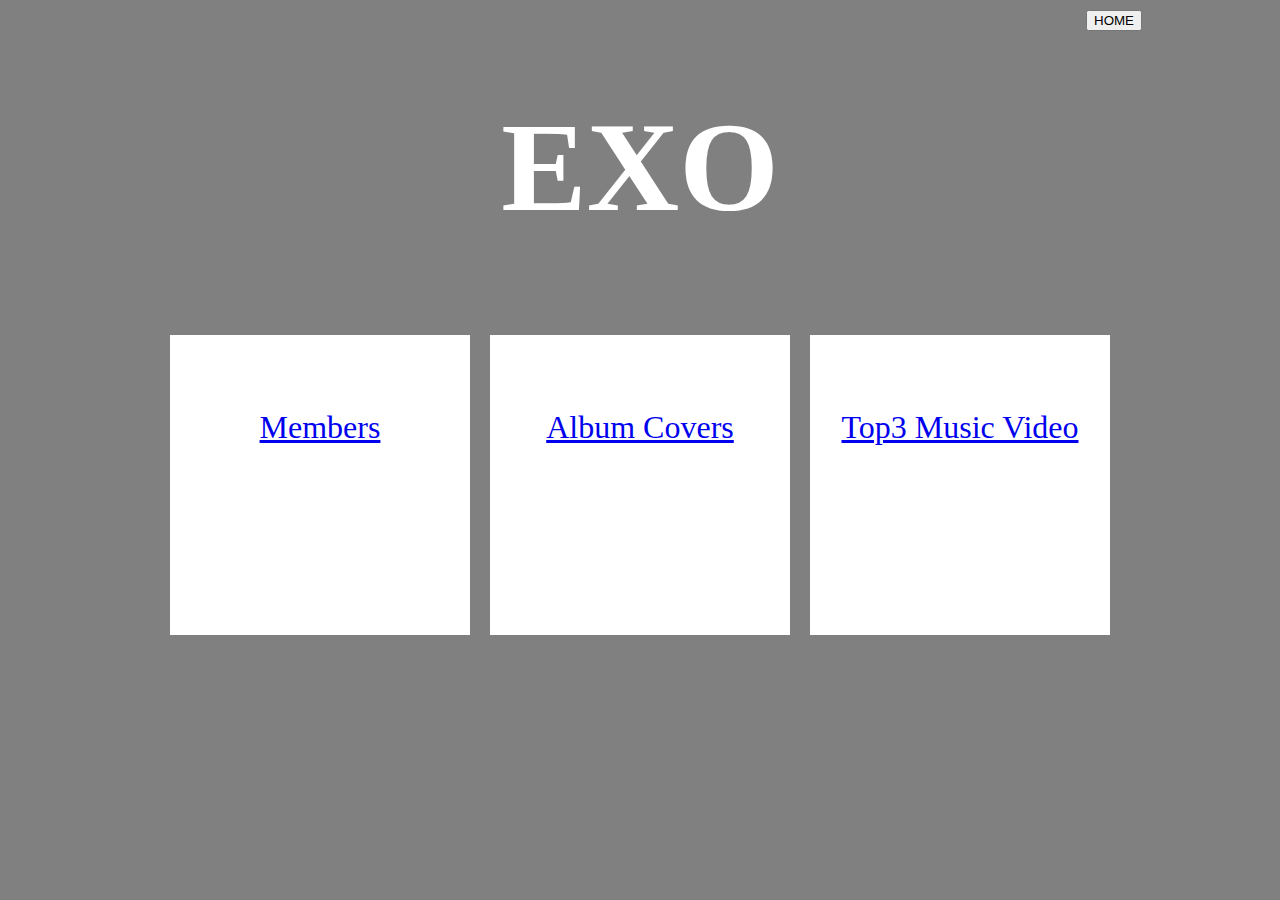
<file: pages/page1/EXO-home.html>
<!DOCTYPE html>
<html>
<head>
    <title>EXO</title>
    <link rel="stylesheet" type="text/css" href="EXO-home.css">
    <script src="EXO-home.js" defer></script>
</head>
<body>
    <div class="container">
        <br>
        <h1>EXO</h1>
        <br>
        <div class="image-row">
            <a href="https://reginajiyun.github.io/reginajiyun.project2.github.io/pages/page2/EXO-members.html" class="image-square">
                <br>
                <div class="overlay-text">Members</div>
            </a>
            <a href="https://reginajiyun.github.io/reginajiyun.project2.github.io/pages/page3/EXO-albumcovers.html" class="image-square">
                <br>
                <div class="overlay-text">Album Covers</div>
            </a>
            <a href="https://reginajiyun.github.io/reginajiyun.project2.github.io/pages/page4/EXO-musicvideos.html" class="image-square">
                <br>
                <div class="overlay-text">Top3 Music Video</div>
            </a>
        </div>
        <br>
        <button id="homeButton">HOME</button>
    </div>
</body>
</html>
</file>
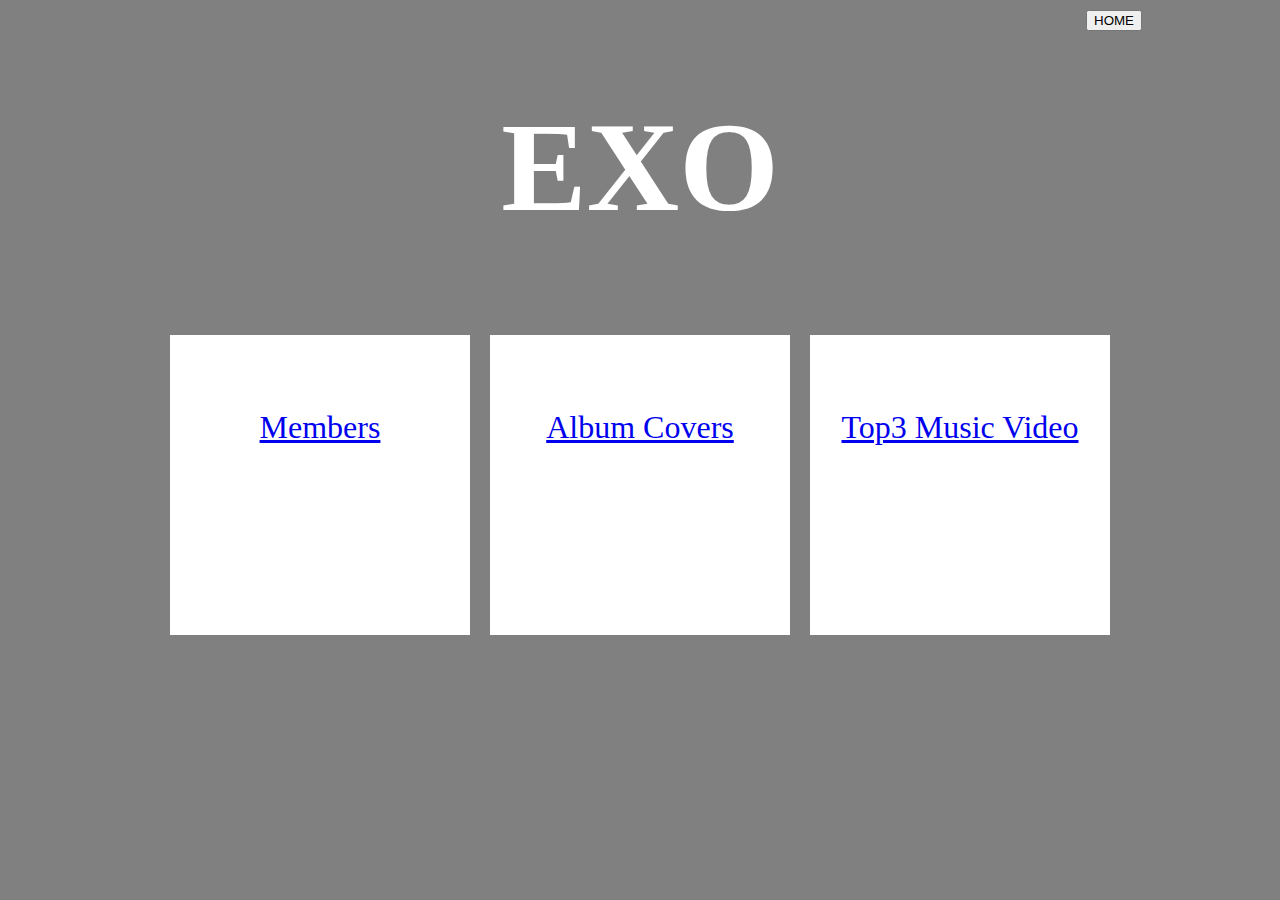
<file: pages/page1/page1.html>
<!DOCTYPE html>
<html>
<head>
    <title>EXO</title>
    <link rel="stylesheet" type="text/css" href="page1.css">
    <script src="page1.js" defer></script>
</head>
<body>
    <div class="container">
        <br>
        <h1>EXO</h1>
        <br>
        <div class="image-row">
            <a href="https://reginajiyun.github.io/reginajiyun.project2.github.io/pages/page2/page2.html" class="image-square">
                <br>
                <div class="overlay-text">Members</div>
            </a>
            <a href="your-link-for-second-square" class="image-square">
                <br>
                <div class="overlay-text">Album Covers</div>
            </a>
            <a href="your-link-for-third-square" class="image-square">
                <br>
                <div class="overlay-text">Top3 Music Video</div>
            </a>
        </div>
        <br>
        <button id="homeButton">HOME</button>
    </div>
</body>
</html>
</file>
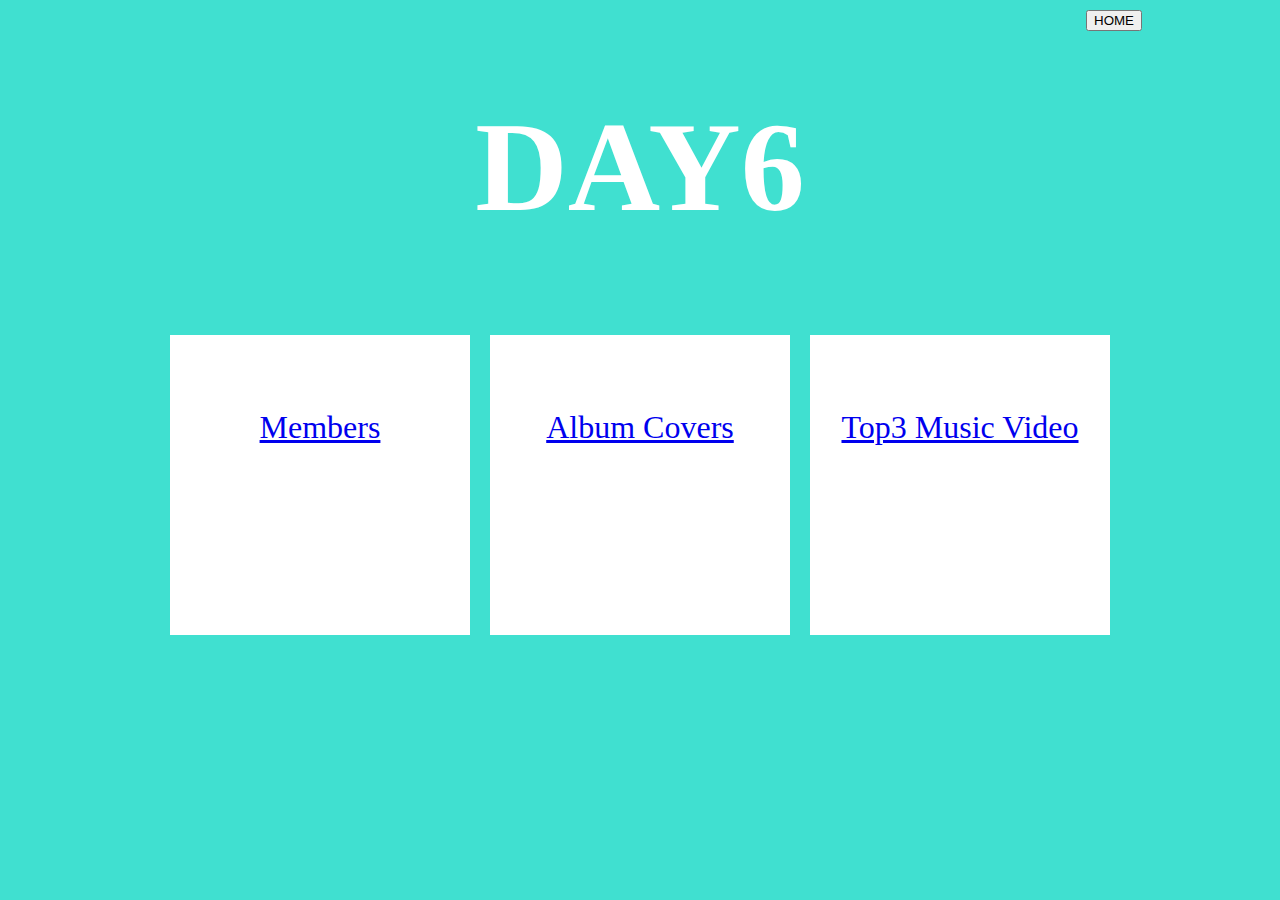
<file: pages/page5/DAY6-home.html>
<!DOCTYPE html>
<html>
<head>
    <title>DAY6</title>
    <link rel="stylesheet" type="text/css" href="DAY6-home.css">
    <script src="DAY6-home.js" defer></script>
</head>
<body>
    <div class="container">
        <br>
        <h1>DAY6</h1>
        <br>
        <div class="image-row">
            <a href="https://reginajiyun.github.io/reginajiyun.project2.github.io/pages/page6/DAY6-members.html" class="image-square">
                <br>
                <div class="overlay-text">Members</div>
            </a>
            <a href="https://reginajiyun.github.io/reginajiyun.project2.github.io/pages/page7/DAY6-albumcovers.html" class="image-square">
                <br>
                <div class="overlay-text">Album Covers</div>
            </a>
            <a href="https://reginajiyun.github.io/reginajiyun.project2.github.io/pages/page8/DAY6-musicvideos.html" class="image-square">
                <br>
                <div class="overlay-text">Top3 Music Video</div>
            </a>
        </div>
        <br>
        <button id="homeButton">HOME</button>
    </div>
</body>
</html>
</file>
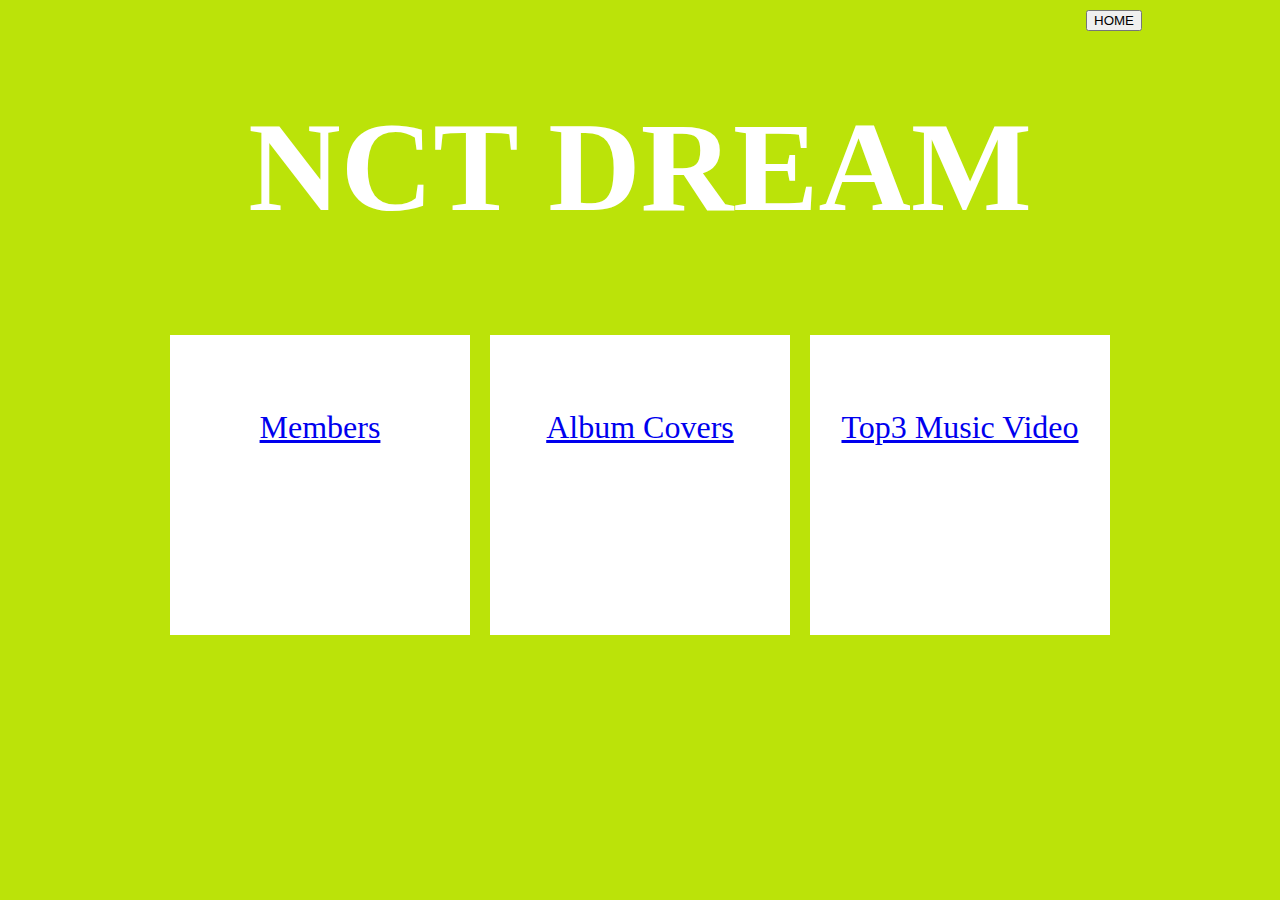
<file: pages/page9/NCTDREAM-home.html>
<!DOCTYPE html>
<html>
<head>
    <title>NCT DREAM</title>
    <link rel="stylesheet" type="text/css" href="NCTDREAM-home.css">
    <script src="NCTDREAM-home.js" defer></script>
</head>
<body>
    <div class="container">
        <br>
        <h1>NCT DREAM</h1>
        <br>
        <div class="image-row">
            <a href="https://reginajiyun.github.io/reginajiyun.project2.github.io/pages/page10/NCTDREAM-members.html" class="image-square">
                <br>
                <div class="overlay-text">Members</div>
            </a>
            <a href="https://reginajiyun.github.io/reginajiyun.project2.github.io/pages/page11/NCTDREAM-albumcovers.html" class="image-square">
                <br>
                <div class="overlay-text">Album Covers</div>
            </a>
            <a href="https://reginajiyun.github.io/reginajiyun.project2.github.io/pages/page12/NCTDREAM-musicvideos.html" class="image-square">
                <br>
                <div class="overlay-text">Top3 Music Video</div>
            </a>
        </div>
        <br>
        <button id="homeButton">HOME</button>
    </div>
</body>
</html>
</file>
<file: pages/page1/EXO-home.css>
body, html {
    height: 100%;
    margin: 0;
    background-color: gray;
    font-family: 'Brush Script MT', cursive;
    text-align: center;
    font-size: 200%;
}

.container {
    position: relative;
    width: 80%;
    margin: auto;
}

h1 {
    color: white;
    margin: 20px 0;
}

.image-row {
    display: flex;
    justify-content: center;
    margin-bottom: 20px;
}

.image-square {
    width: 300px;
    height: 300px;
    background-color: white;
    margin: 0 10px;
    transition: background-color 0.3s;
}

.image-square:hover {
    background-color: lightpink;
}

.overlay-text {
    font-size: 50%;
    justify-content: center;
    align-items: center;
    text-align: center;
}

#homeButton {
    position: absolute;
    top: 10px;
    right: 10px;
}
</file>
<file: pages/page1/page1.css>
body, html {
    height: 100%;
    margin: 0;
    background-color: gray;
    font-family: 'Brush Script MT', cursive;
    text-align: center;
    font-size: 200%;
}

.container {
    position: relative;
    width: 80%;
    margin: auto;
}

h1 {
    color: white;
    margin: 20px 0;
}

.image-row {
    display: flex;
    justify-content: center;
    margin-bottom: 20px;
}

.image-square {
    width: 300px;
    height: 300px;
    background-color: white;
    margin: 0 10px;
    transition: background-color 0.3s;
}

.image-square:hover {
    background-color: lightpink;
}

.overlay-text {
    font-size: 50%;
    justify-content: center;
    align-items: center;
    text-align: center;
}

#homeButton {
    position: absolute;
    top: 10px;
    right: 10px;
}
</file>
<file: pages/page5/DAY6-home.css>
body, html {
    height: 100%;
    margin: 0;
    background-color: turquoise;
    font-family: 'Brush Script MT', cursive;
    text-align: center;
    font-size: 200%;
}

.container {
    position: relative;
    width: 80%;
    margin: auto;
}

h1 {
    color: white;
    margin: 20px 0;
}

.image-row {
    display: flex;
    justify-content: center;
    margin-bottom: 20px;
}

.image-square {
    width: 300px;
    height: 300px;
    background-color: white;
    margin: 0 10px;
    transition: background-color 0.3s;
}

.image-square:hover {
    background-color: lightpink;
}

.overlay-text {
    font-size: 50%;
    justify-content: center;
    align-items: center;
    text-align: center;
}

#homeButton {
    position: absolute;
    top: 10px;
    right: 10px;
}
</file>
<file: pages/page9/NCTDREAM-home.css>
body, html {
    height: 100%;
    margin: 0;
    background-color: #bbe309;
    font-family: 'Brush Script MT', cursive;
    text-align: center;
    font-size: 200%;
}

.container {
    position: relative;
    width: 80%;
    margin: auto;
}

h1 {
    color: white;
    margin: 20px 0;
}

.image-row {
    display: flex;
    justify-content: center;
    margin-bottom: 20px;
}

.image-square {
    width: 300px;
    height: 300px;
    background-color: white;
    margin: 0 10px;
    transition: background-color 0.3s;
}

.image-square:hover {
    background-color: lightpink;
}

.overlay-text {
    font-size: 50%;
    justify-content: center;
    align-items: center;
    text-align: center;
}

#homeButton {
    position: absolute;
    top: 10px;
    right: 10px;
}
</file>
